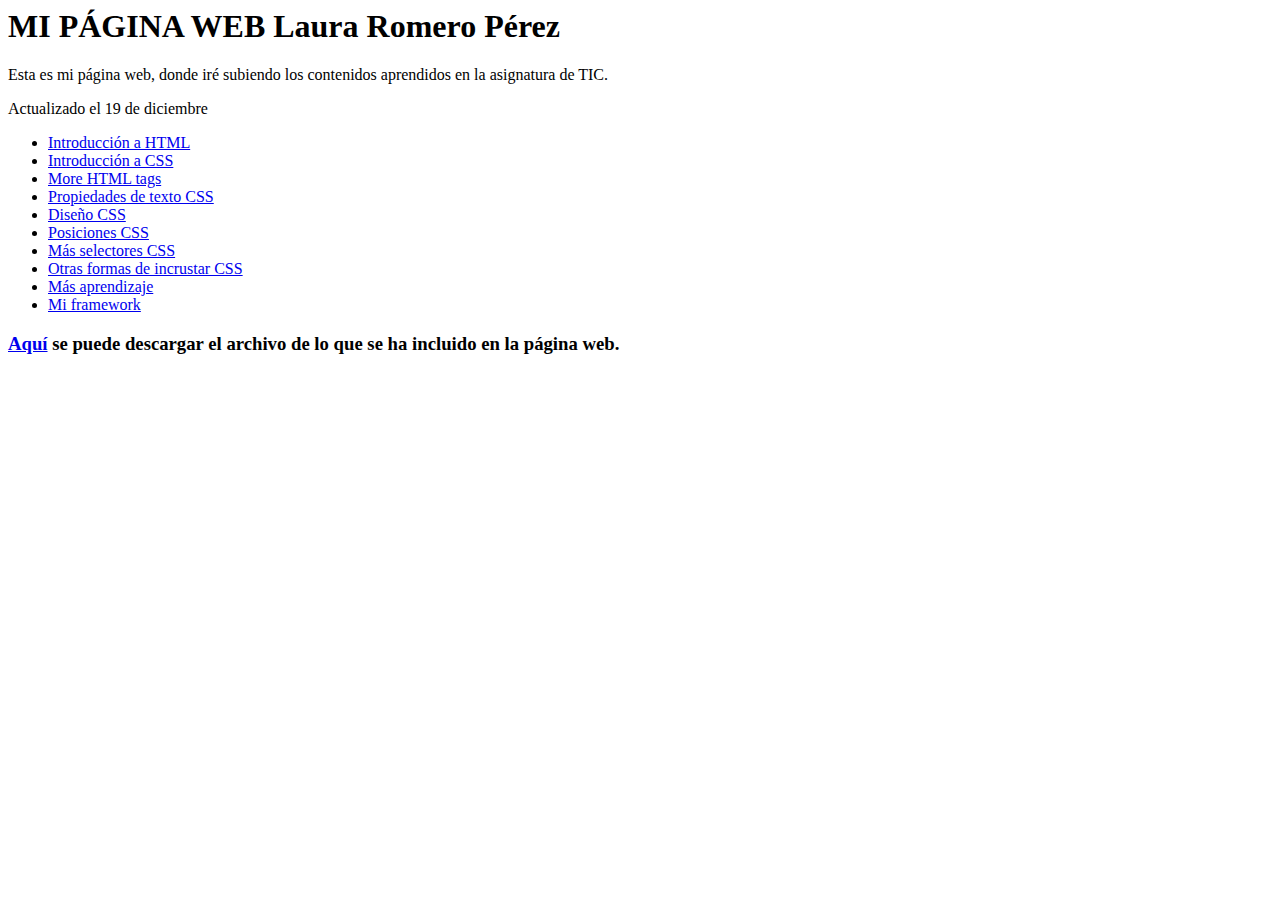
<file: index.html>
<!DOCTYPE HTML PUBLIC "-//W3C//DTD HTML 4.0 Transitional//EN">
<html>
<head>
	<meta http-equiv="content-type" content="text/html; charset=utf-8"/>
	<title>Index Laura Romero</title>
</head>
<body>
	<h1>MI PÁGINA WEB Laura Romero Pérez</h1>
	<p>Esta es mi página web, donde iré subiendo los contenidos aprendidos en la asignatura de TIC.</p>
	<p>Actualizado el 19 de diciembre</p>
	<ul>
		<li><a href="intro_html.html">Introducción a HTML</a></li>
		<li><a href="intro_css.html">Introducción a CSS</a></li>
		<li><a href="more_html_tags.html">More HTML tags</a></li>
		<li><a href="CSS_text_properties.html">Propiedades de texto CSS</a></li>
		<li><a href="css_layout.html">Diseño CSS</a></li>
		<li><a href=posiciones_css.html>Posiciones CSS</a></li>
		<li><a href="selctores_css.html">Más selectores CSS</a></li>
		<li><a href="other_ways_to_embed_css.html">Otras formas de incrustar CSS</a></li>
		<li><a href="further_learning.html">Más aprendizaje</a></li>
		<li><a href="framework_lauraromero.html">Mi framework</a></li>
	</ul>
	<h3><a href="pdf/incluir_sitio_web.pdf">Aquí</a> se puede descargar el archivo de lo que se ha incluido en la página web.</h3>
</body>
</html>
</file>
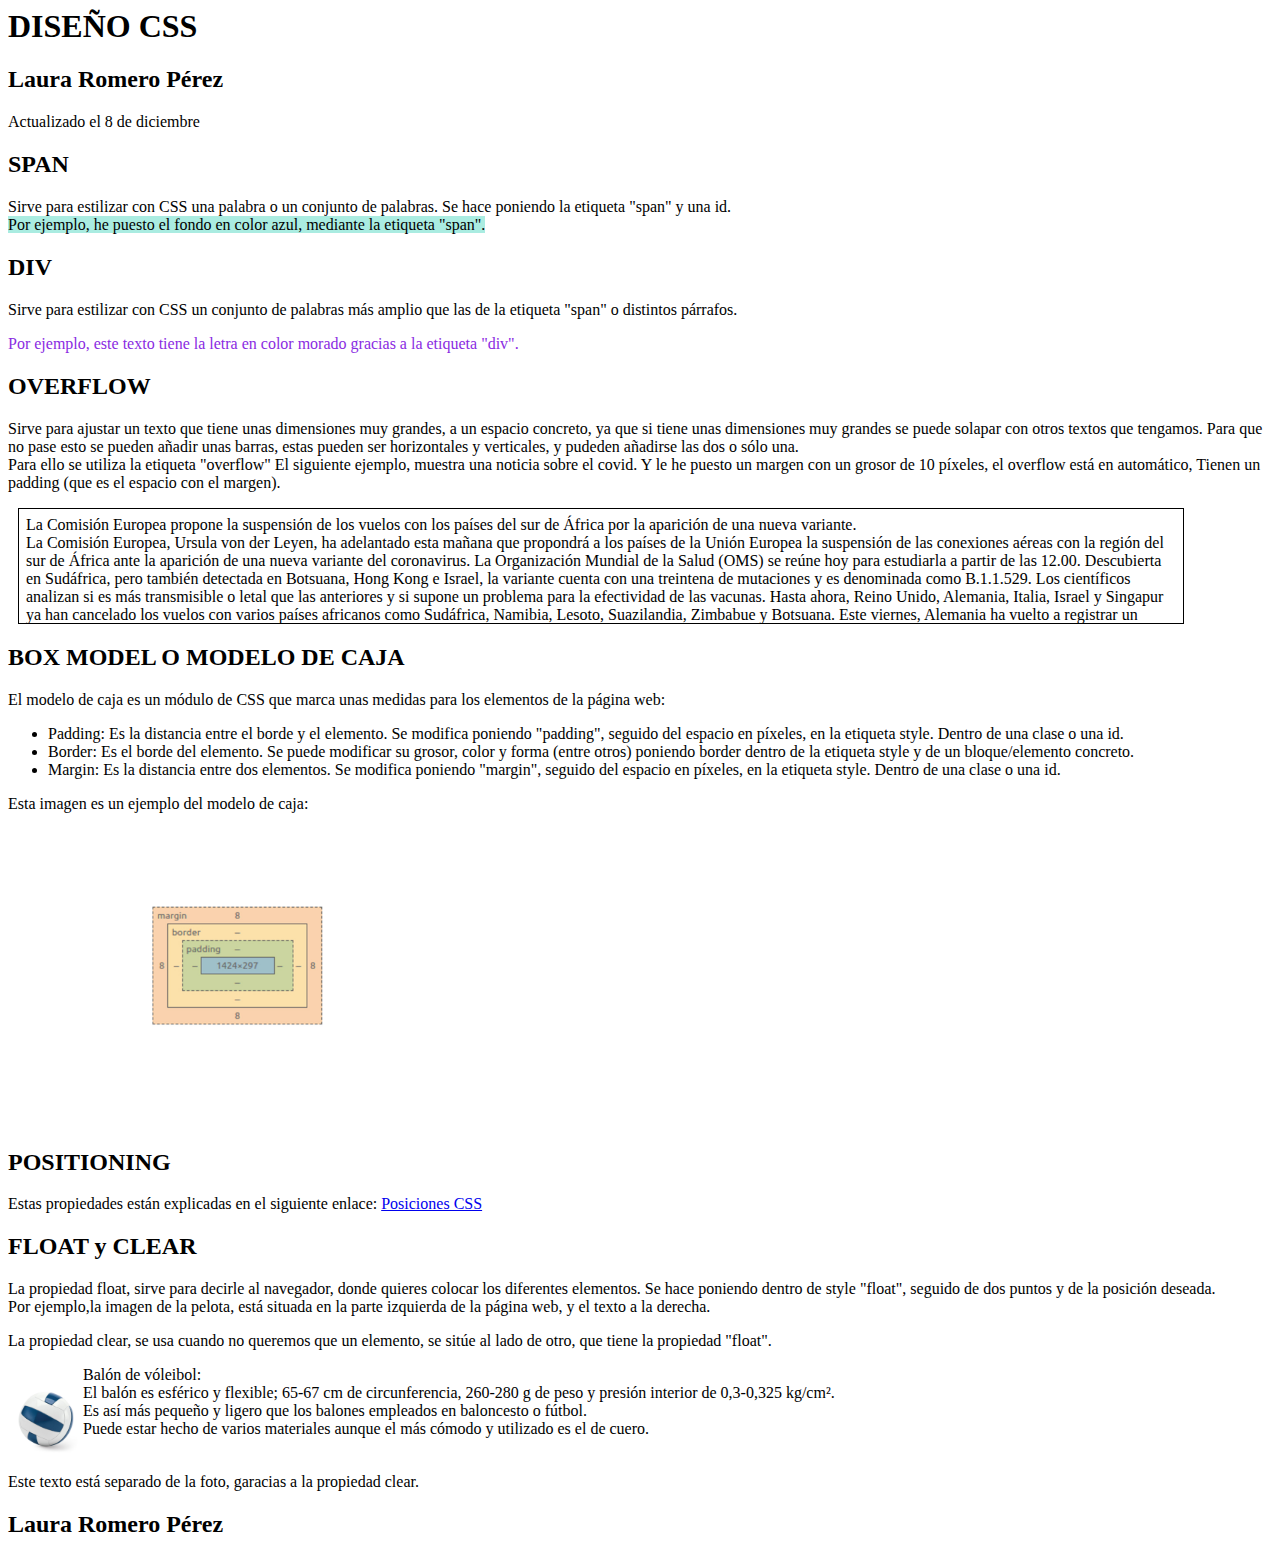
<file: css_layout.html>
<!DOCTYPE HTML PUBLIC "-//W3C//DTD HTML 4.0 Transitional//EN">
<html>
	<head>
		<meta http-equiv="content-type" content="text/html; charset=utf-8"/>
		<title>Diseño CSS Laura ROmero</title>

		<style>
		 #a {
            background-color: rgb(170, 236, 225); 
		 }
		 #b {
            color:blueviolet 
         }
		 #overflow {
            height: 100px;
            width: 1150;
            overflow: auto;
            border: ridge rgb(0, 0, 0) 1px;
            margin: 10px;
            padding: 7px
		 }
		 .pelota{
		    float:left	
		 }
		 .balon{
		    clear: both;
		 }
		</style>
	</head>
	<body>
		<h1>DISEÑO CSS</h1>
		<h2>Laura Romero Pérez</h2>
		<p>Actualizado el 8 de diciembre</p>

		<h2>SPAN</h2>
		<p>Sirve para estilizar con CSS una palabra o un conjunto de palabras. Se hace poniendo la etiqueta "span" y una id.<br>
		<span id="a">Por ejemplo, he puesto el fondo en color azul, mediante la etiqueta "span".</span></p>

		<h2>DIV</h2>
		<p>Sirve para estilizar con CSS un conjunto de palabras más amplio que las de la etiqueta "span" o distintos párrafos.<br>
		<div id="b">Por ejemplo, este texto tiene la letra en color morado gracias a la etiqueta "div".</div></p>

		<h2>OVERFLOW</h2>
		<p>Sirve para ajustar un texto que tiene unas dimensiones muy grandes, a un espacio concreto, ya que si tiene unas dimensiones muy grandes se puede solapar con otros textos que tengamos. Para que no pase esto se pueden añadir unas barras, estas pueden ser horizontales y verticales, y pudeden añadirse las dos o sólo una.<br>
		Para ello se utiliza la etiqueta "overflow"
		El siguiente ejemplo, muestra una noticia sobre el covid. Y le he puesto un margen con un grosor de 10 píxeles, el overflow está en automático, Tienen un padding (que es el espacio con el margen).
		</p>
		<p id="overflow">La Comisión Europea propone la suspensión de los vuelos con los países del sur de África por la aparición de una nueva variante.<br>La Comisión Europea, Ursula von der Leyen, ha adelantado esta mañana que propondrá a los países de la Unión Europea la suspensión de las conexiones aéreas con la región del sur de África ante la aparición de una nueva variante del coronavirus. La Organización Mundial de la Salud (OMS) se reúne hoy para estudiarla a partir de las 12.00. Descubierta en Sudáfrica, pero también detectada en Botsuana, Hong Kong e Israel, la variante cuenta con una treintena de mutaciones y es denominada como B.1.1.529. Los científicos analizan si es más transmisible o letal que las anteriores y si supone un problema para la efectividad de las vacunas. Hasta ahora, Reino Unido, Alemania, Italia, Israel y Singapur ya han cancelado los vuelos con varios países africanos como Sudáfrica, Namibia, Lesoto, Suazilandia, Zimbabue y Botsuana. Este viernes, Alemania ha vuelto a registrar un récord de contagios, 76.414 en el último día, y de la incidencia acumulada a siete días, con 438,2 positivos en la última semana por cada 100.000 habitantes, según los datos facilitados por el Instituto Robert Koch. Además, 357 personas han muerto por culpa de la covid-19 en las últimas 24 horas. En la República Checa, las autoridades también han registrado un nuevo máximo de positivos en un día, con 27.717 notificados. En España, el Ministerio de Sanidad notificó el jueves 9.258 nuevos contagios y sumó 27 fallecidos al recuento oficial. La incidencia acumulada sube 11 puntos hasta los 160 casos por 100.000 habitantes en los últimos 14 días.<br>Las Bolsas se desploman por el temor a la nueva variante de la covid.<br>
		El Ibex 35 ha iniciado la sesión de este viernes con una caída del 3,8%, lo que ha llevado al selectivo a situarse en los 8.497,62 enteros a las 9.01, ante los temores de los inversores por la nueva variante de la covid-19 detectada en Sudáfrica y en un contexto de nuevas restricciones en Europa para hacer frente a la pandemia.Siguiendo la estela de las Bolsas asiáticas, el inicio de la sesión en los mercados europeos ha sido en rojo, en un escenario en el que la persistencia de la pandemia y la nueva variante de la covid-19 están deteriorando el sentimiento de los inversores.De esta forma, tras cerrar ayer con una alza del 0,56%, el selectivo madrileño se situaba por debajo de la cota psicológica de los 8.500 enteros, mientras que el resto de Bolsas europeas cotizaban también con pérdidas superiores al 3% en el caso de Fráncfort, Londres y París. (Efe)
		</p>

		<h2>BOX MODEL O MODELO DE CAJA</h2>
	    <p>El modelo de caja es un módulo de CSS que marca unas medidas para los elementos de la página web:
            <ul>
                <li>Padding: Es la distancia entre el borde y el elemento. Se modifica poniendo "padding", seguido del espacio en píxeles, en la etiqueta style. Dentro de una clase o una id.</li>
                <li>Border: Es el borde del elemento. Se puede modificar su grosor, color y forma (entre otros) poniendo border dentro de la etiqueta style y de un bloque/elemento concreto.</li>
                <li>Margin: Es la distancia entre dos elementos. Se modifica poniendo "margin", seguido del espacio en píxeles, en la etiqueta style. Dentro de una clase o una id.</li>
            </ul>
         Esta imagen es un ejemplo del modelo de caja:
		</p>
		<img src="imagenes/modelodecaja.jpg" height="300">
		
		<h2>POSITIONING</h2>
		<p>Estas propiedades están explicadas en el siguiente enlace: <a href=posiciones_css.html>Posiciones CSS</a></p>
		
		<h2>FLOAT y CLEAR</h2>
		<p>La propiedad float, sirve para decirle al navegador, donde quieres colocar los diferentes elementos. Se hace poniendo dentro de style "float", seguido de dos puntos y de la posición deseada.<br> Por ejemplo,la imagen de la pelota, está situada en la parte izquierda de la página web, y el texto a la derecha.</p>
		<p>La propiedad clear, se usa cuando no queremos que un elemento, se sitúe al lado de otro, que tiene la propiedad "float".</p>

		<p class="pelota"><img src="imagenes/pelota.jpg" height="75"></p> <p>Balón de vóleibol:<br>El balón es esférico y flexible; 65-67 cm de circunferencia, 260-280 g de peso y presión interior de 0,3-0,325 kg/cm².<br>Es así más pequeño y ligero que los balones empleados en baloncesto o fútbol.<br> Puede estar hecho de varios materiales aunque el más cómodo y utilizado es el de cuero.</p>
		<p class="balon"> Este texto está separado de la foto, garacias a la propiedad clear.</p>
		
		<h2>Laura Romero Pérez</h2>
	</body>
</html>
</file>
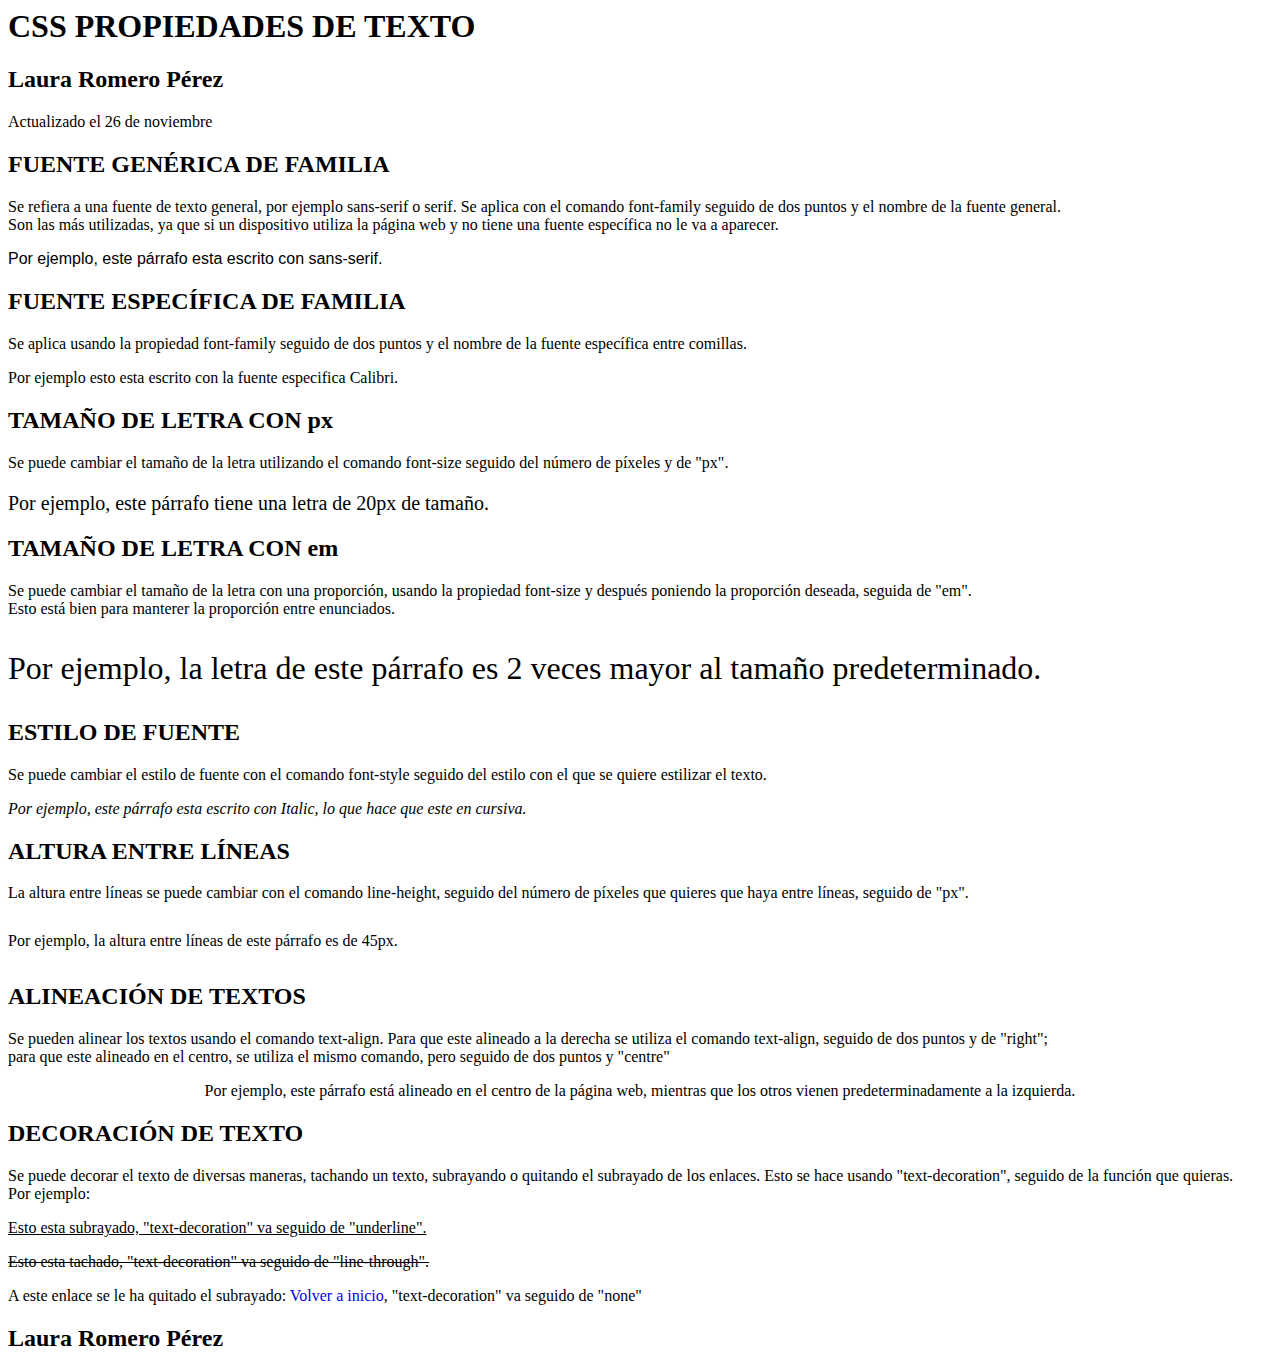
<file: CSS_text_properties.html>
<!DOCTYPE HTML PUBLIC "-//W3C//DTD HTML 4.0 Transitional//EN">
<html>
	<head>
		<meta http-equiv="content-type" content="text/html; charset=utf-8"/>
		<title>CSS Propiedades de texto Laura Romero</title>
			<style>
				#familiagenerica{
       	 	font-family: sans-serif;
      	 	}
	  	 		#fuenteespecifica{
   		 	font-family: "Calibri";
			}
				#tamañopx{
    			font-size: 20px;
			}
				#tamañoem{
    			font-size: 2em;
			}
				#estilodefuente{
    			font-style:italic;
			}	
				#altura{
    			line-height:45px;
			}
				#alinear{
    		text-align:center;
			}		
				#subrayar{
    			text-decoration:underline;
			}
				#tachar{
    			text-decoration:line-through;
			}
				#dessubrayar{
    			text-decoration:none;
			}
		</style>
	</head>
	<body>
		<h1>CSS PROPIEDADES DE TEXTO</h1>
		<h2>Laura Romero Pérez</h2>
		<p>Actualizado el 26 de noviembre</p>
		<h2>FUENTE GENÉRICA DE FAMILIA</h2>	
		<p>Se refiera a una fuente de texto general, por ejemplo sans-serif o serif. Se aplica con el comando font-family seguido de dos puntos y el nombre de la fuente general.<br> 
		Son las más utilizadas, ya que si un dispositivo utiliza la página web y no tiene una fuente específica no le va a aparecer.</p>
		<p id="familiagenerica">Por ejemplo, este párrafo esta escrito con sans-serif.</p>
	
		<h2>FUENTE ESPECÍFICA DE FAMILIA</h2>
		<p>Se aplica usando la propiedad font-family seguido de dos puntos y el nombre de la fuente específica entre comillas.</p>
		<p id="fuenteespecifica">Por ejemplo esto esta escrito con la fuente especifica Calibri.</p>

		<h2>TAMAÑO DE LETRA CON px</h2>
		<p>Se puede cambiar el tamaño de la letra utilizando el comando font-size seguido del número de píxeles y  de "px".</p> 
		<p id="tamañopx">Por ejemplo, este párrafo tiene una letra de 20px de tamaño.</p>

		<h2>TAMAÑO DE LETRA CON em</h2>
		<p>Se puede cambiar el tamaño de la letra con una proporción, usando la propiedad font-size y después poniendo la proporción deseada, seguida de "em".<br>
		Esto está bien para manterer la proporción entre enunciados.</p>
		<p id="tamañoem">Por ejemplo, la letra de este párrafo es 2 veces mayor al tamaño predeterminado.</p>
		
		<h2>ESTILO DE FUENTE</h2>
		<p>Se puede cambiar el estilo de fuente con el comando font-style seguido del estilo con el que se quiere estilizar el texto.</p>
		<p id="estilodefuente">Por ejemplo, este párrafo esta escrito con Italic, lo que hace que este en cursiva.</p>

		<h2>ALTURA ENTRE LÍNEAS</h2>
		<p>La altura entre líneas se puede cambiar con el comando line-height, seguido del número de píxeles que quieres que haya entre líneas, seguido de "px".</p>
		<p id="altura">Por ejemplo, la altura entre líneas de este párrafo es de 45px.</p>
		
		<h2>ALINEACIÓN DE TEXTOS</h2>
		<p>Se pueden alinear los textos usando el comando text-align. Para que este alineado a la derecha se utiliza el comando text-align, seguido de dos puntos y de "right";<br> 
		para que este alineado en el centro, se utiliza el mismo comando, pero seguido de dos puntos y "centre"</p>
		<p id="alinear">Por ejemplo, este párrafo está alineado en el centro de la página web, mientras que los otros vienen predeterminadamente a la izquierda.</p>
	
		<h2>DECORACIÓN DE TEXTO</h2>
		<p>Se puede decorar el texto de diversas maneras, tachando un texto, subrayando o quitando el subrayado de los enlaces. 
		Esto se hace usando "text-decoration", seguido de la función que quieras.<br> Por ejemplo:</p>
		<p id="subrayar">Esto esta subrayado, "text-decoration" va seguido de "underline".</p>
		<p id="tachar">Esto esta tachado, "text-decoration" va seguido de "line-through".</p>
		<p>A este enlace se le ha quitado el subrayado: <a id="dessubrayar" href="index.html">Volver a inicio</a>, "text-decoration" va seguido de "none"</p>

		<h2>Laura Romero Pérez</h2>
	</body>
</html>
</file>
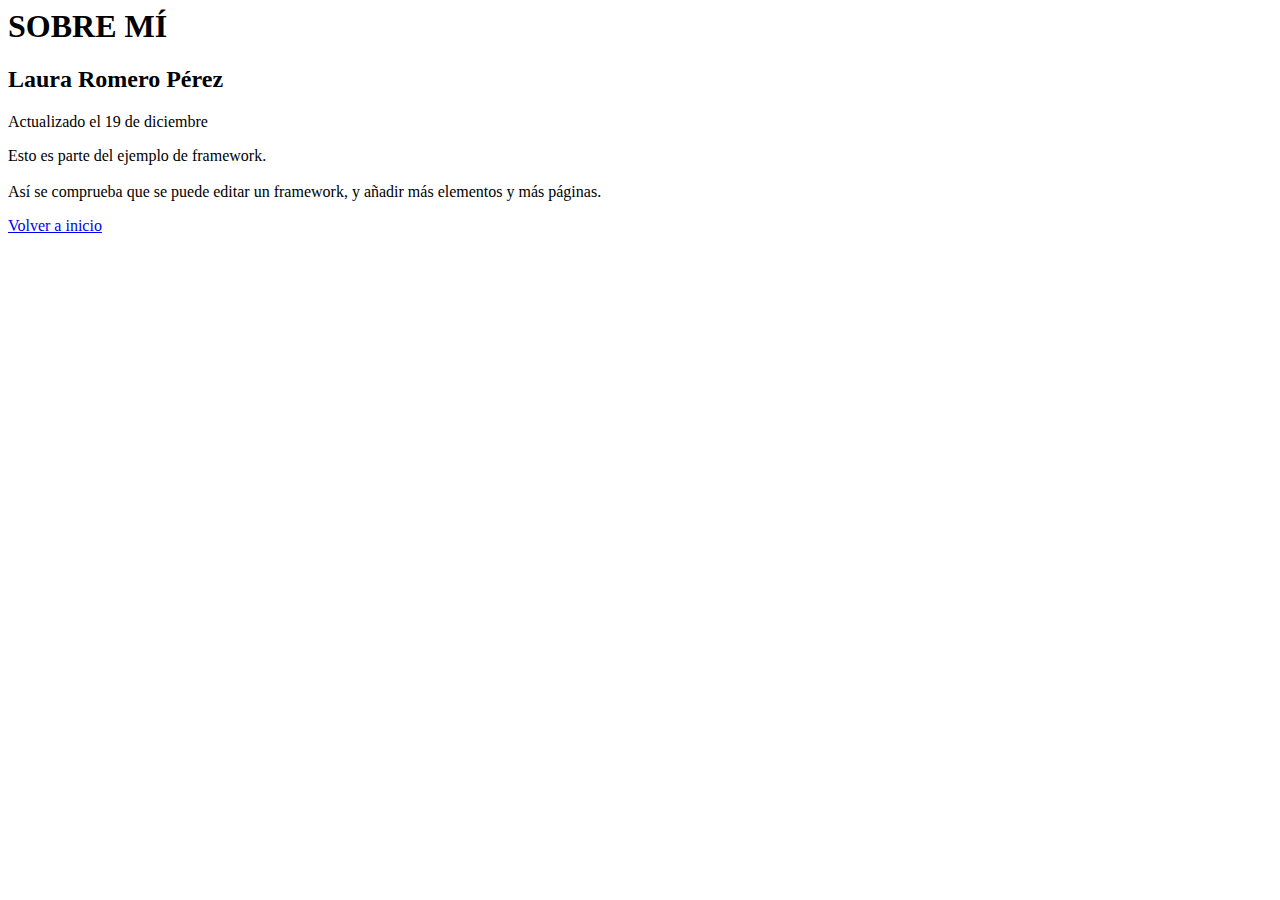
<file: ejemplo_blank_framework.html>
<!DOCTYPE HTML PUBLIC "-//W3C//DTD HTML 4.0 Transitional//EN">
<html>
<head>
	<meta http-equiv="content-type" content="text/html; charset=utf-8">
	<title>Sobre mí Laura Romero</title>
</head>
<body>
	<h1>SOBRE MÍ</h1>
	<h2>Laura Romero Pérez</h2>
	<p>Actualizado el 19 de diciembre</p>
	<p>Esto es parte del ejemplo de framework.<br> <br>Así se comprueba que se puede editar un framework, y añadir más elementos y más páginas.</p>
	<a href="index.html">Volver a inicio</a>
</body>
</html>
</file>
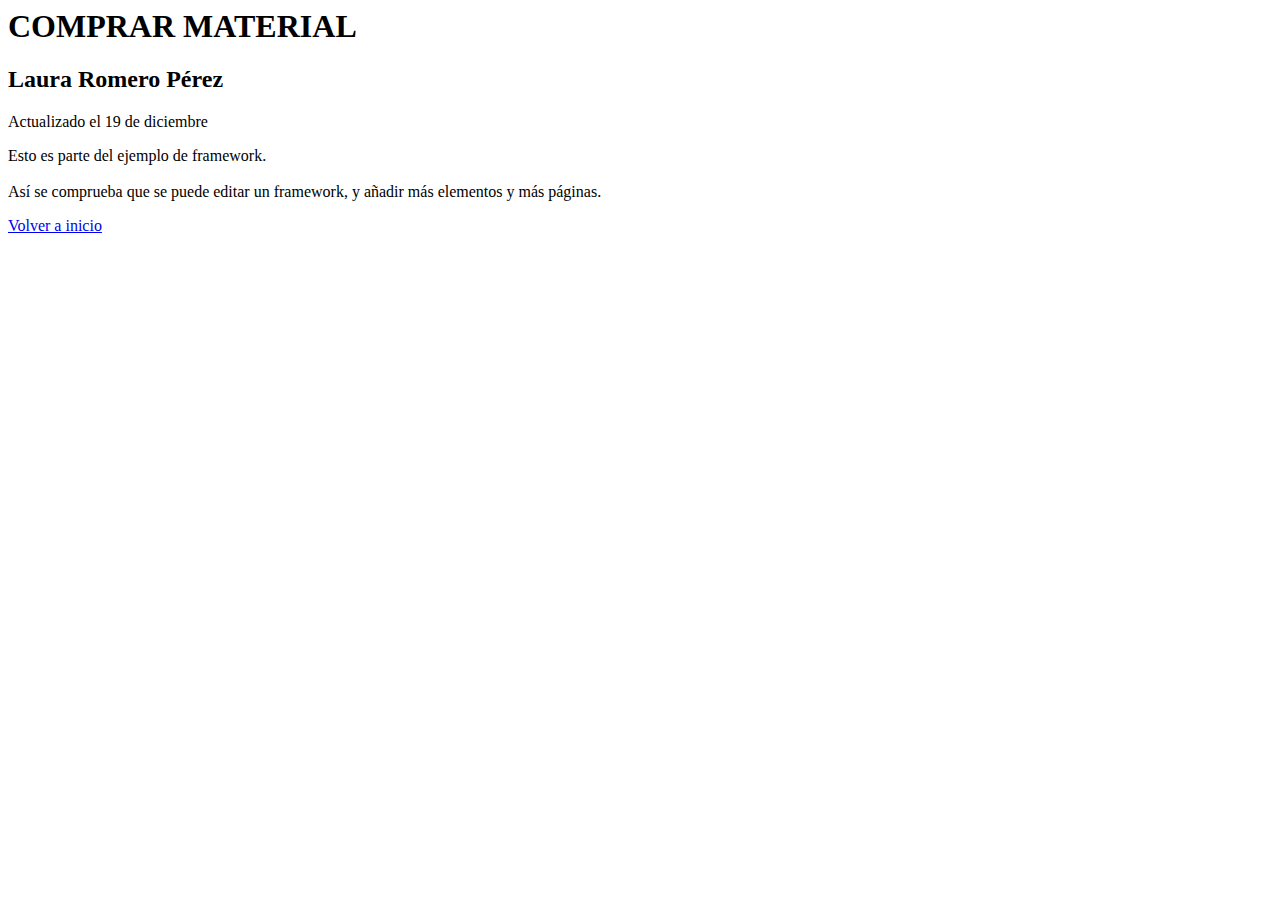
<file: ejemplo_comprarmaterial.html>
<!DOCTYPE HTML PUBLIC "-//W3C//DTD HTML 4.0 Transitional//EN">
<html>
<head>
	<meta http-equiv="content-type" content="text/html; charset=utf-8">
	<title>Comprar material Laura Romero</title>
</head>
<body>
	<h1>COMPRAR MATERIAL</h1>
	<h2>Laura Romero Pérez</h2>
	<p>Actualizado el 19 de diciembre</p>
	<p>Esto es parte del ejemplo de framework.<br> <br>Así se comprueba que se puede editar un framework, y añadir más elementos y más páginas.</p>
	<a href="index.html">Volver a inicio</a>
</body>
</html>
</file>
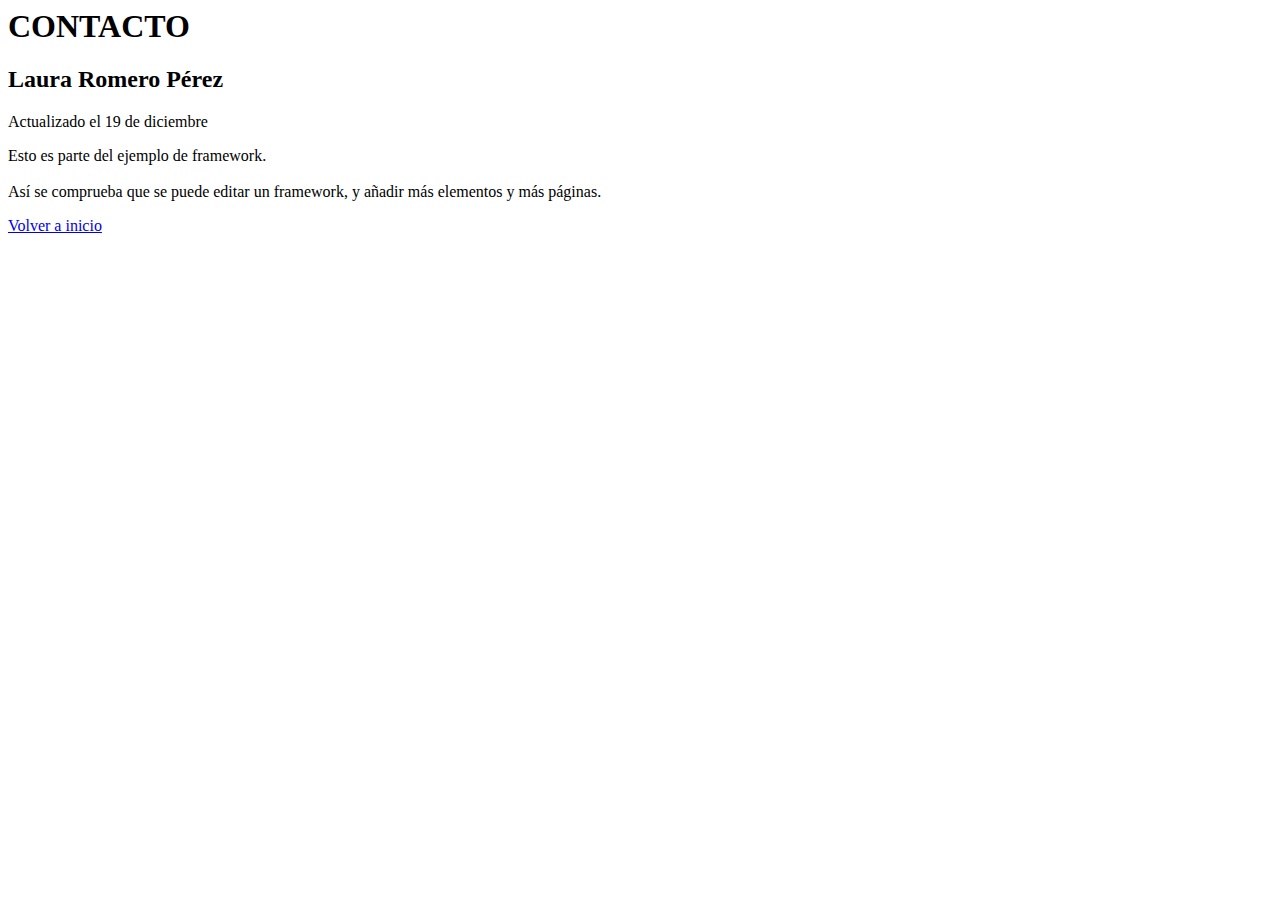
<file: ejemplo_contacto.html>
<!DOCTYPE HTML PUBLIC "-//W3C//DTD HTML 4.0 Transitional//EN">
<html>
<head>
	<meta http-equiv="content-type" content="text/html; charset=utf-8">
	<title>Contacto Laura Romero</title>
</head>
<body>
	<h1>CONTACTO</h1>
	<h2>Laura Romero Pérez</h2>
	<p>Actualizado el 19 de diciembre</p>
	<p>Esto es parte del ejemplo de framework.<br> <br>Así se comprueba que se puede editar un framework, y añadir más elementos y más páginas.</p>
	<a href="index.html">Volver a inicio</a>
</body>
</html>
</file>
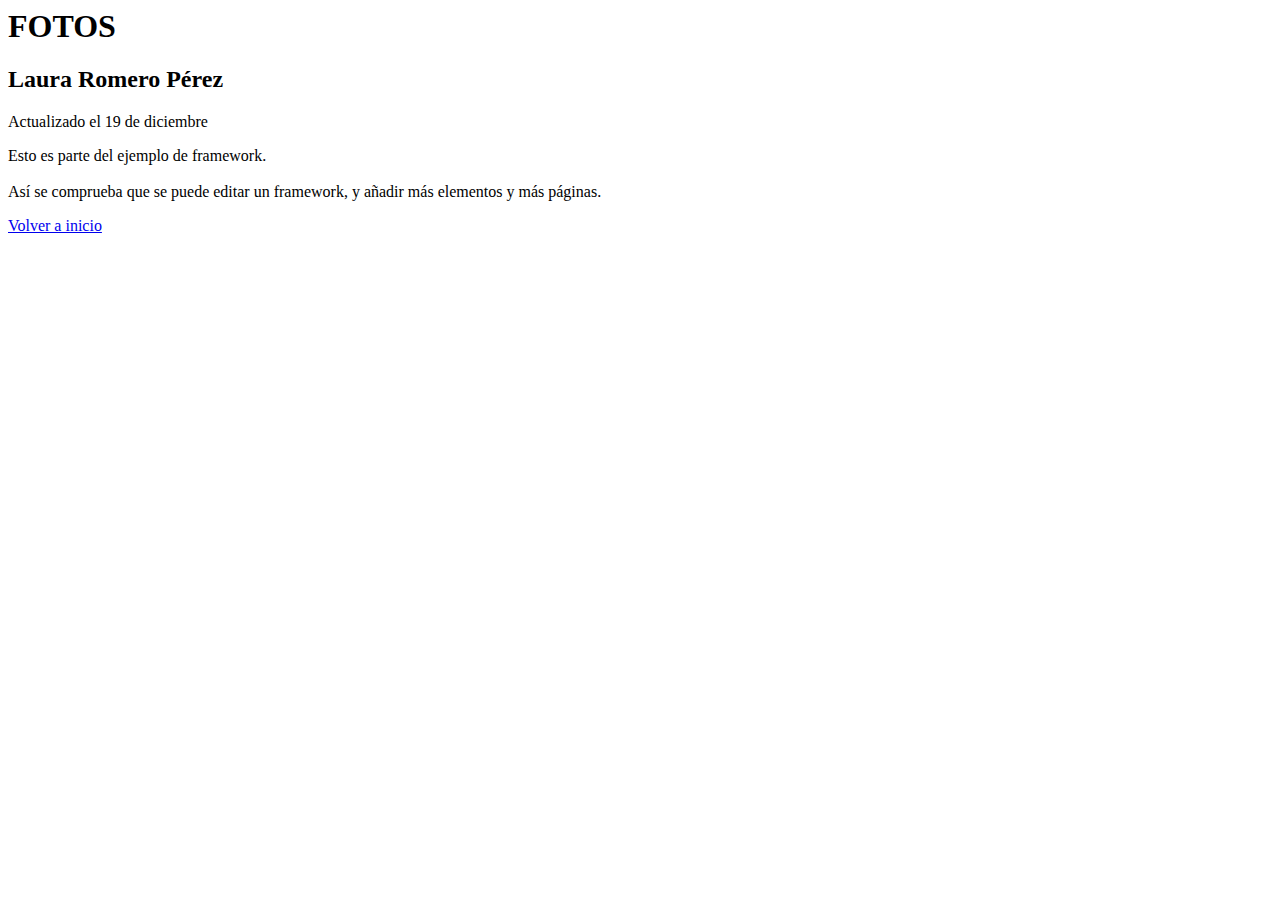
<file: ejemplo_fotos.html>
<!DOCTYPE HTML PUBLIC "-//W3C//DTD HTML 4.0 Transitional//EN">
<html>
<head>
	<meta http-equiv="content-type" content="text/html; charset=utf-8">
	<title>Fotos Laura Romero</title>
</head>
<body>
	<h1>FOTOS</h1>
	<h2>Laura Romero Pérez</h2>
	<p>Actualizado el 19 de diciembre</p>
	<p>Esto es parte del ejemplo de framework.<br> <br>Así se comprueba que se puede editar un framework, y añadir más elementos y más páginas.</p>
	<a href="index.html">Volver a inicio</a>
</body>
</html>
</file>
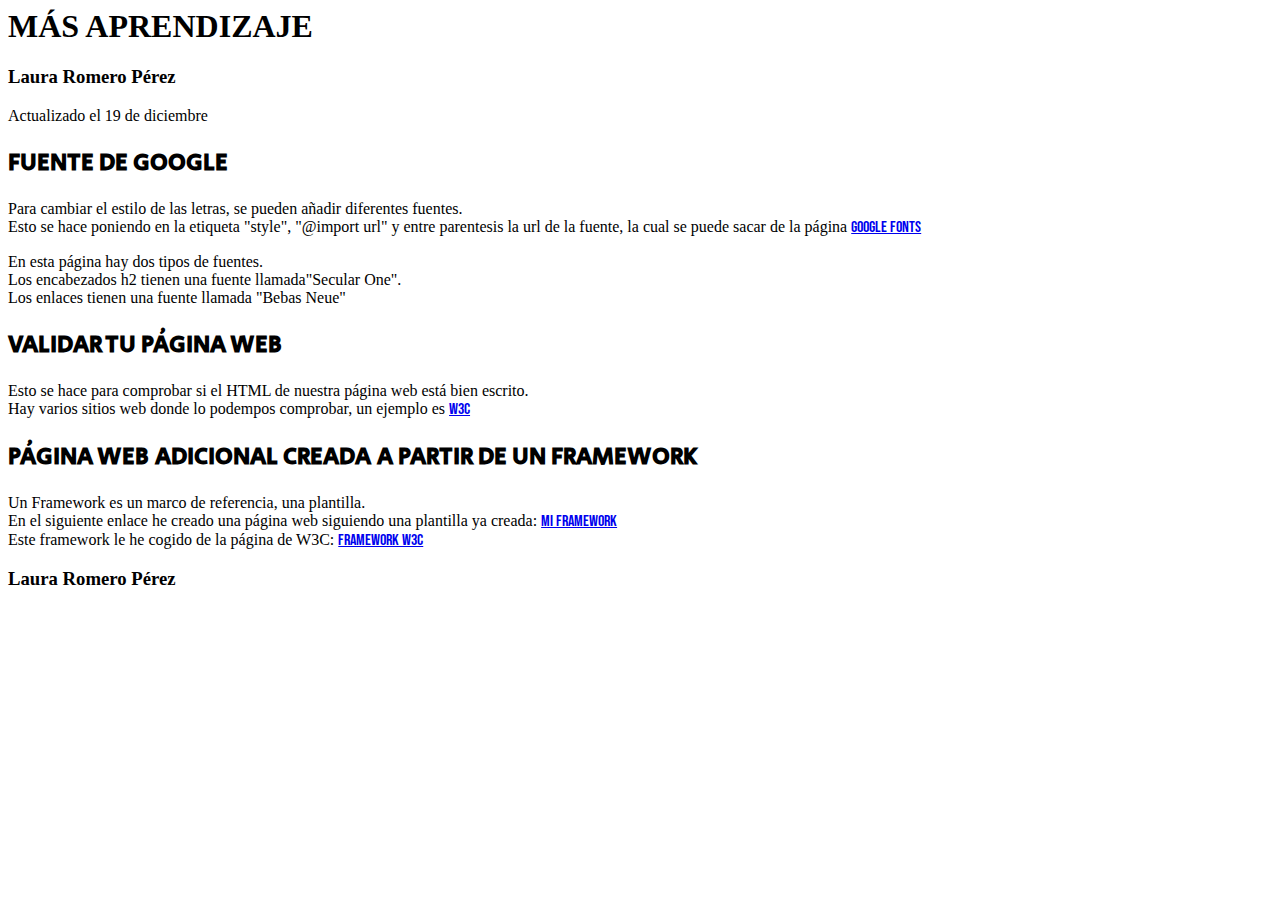
<file: further_learning.html>
<!DOCTYPE HTML PUBLIC "-//W3C//DTD HTML 4.0 Transitional//EN">
<html>
	<head>
		<meta http-equiv="content-type" content="text/html; charset=utf-8">
		<title>Más aprendizaje Laura Romero</title>
		<meta name="created" content="2021-10-16T12:27:44.810000000">
		<style>
			@import url('https://fonts.googleapis.com/css2?family=Bebas+Neue&display=swap');
			@import url('https://fonts.googleapis.com/css2?family=Secular+One&display=swap');
		 h2{
			font-family: 'Secular One';
		 }
		 a{
			font-family: 'Bebas Neue';
		 }
		</style>
	</head>
    <body>
		<h1>MÁS APRENDIZAJE</h1>
		<h3>Laura Romero Pérez</h3>
		<p>Actualizado el 19 de diciembre</p>
		
		<h2>FUENTE DE GOOGLE</h2>
		<p>Para cambiar el estilo de las letras, se pueden añadir diferentes fuentes.<br> Esto se hace poniendo en la etiqueta "style", "@import url" y entre parentesis la url de la fuente, la cual se puede sacar de la página <a href="https://fonts.google.com/">Google Fonts</a></p>
		<p>En esta página hay dos tipos de fuentes.<br> Los encabezados h2 tienen una fuente llamada"Secular One".<br>Los enlaces tienen una fuente llamada "Bebas Neue"</p>
		
		<h2>VALIDAR TU PÁGINA WEB</h2>
		<p>Esto se hace para comprobar si el HTML de nuestra página web está bien escrito.<br> Hay varios sitios web donde lo podempos comprobar, un ejemplo es <a href="https://validator.w3.org/#validate_by_uri">W3C</a></p>

		<h2>PÁGINA WEB ADICIONAL CREADA A PARTIR DE UN FRAMEWORK</h2>
       <p>Un Framework es un  marco de referencia, una plantilla.<br>En el siguiente enlace he creado una página web siguiendo una plantilla ya creada: <a href="framework_lauraromero.html">Mi framework</a><br>Este framework le he cogido de la página de W3C: <a href="https://www.w3schools.com/w3css/tryit.asp?filename=tryw3css_templates_photo&stacked=h.html"> Framework W3C</a></p>
		
		<h3>Laura Romero Pérez</h3>
	</body>
</html>
</file>
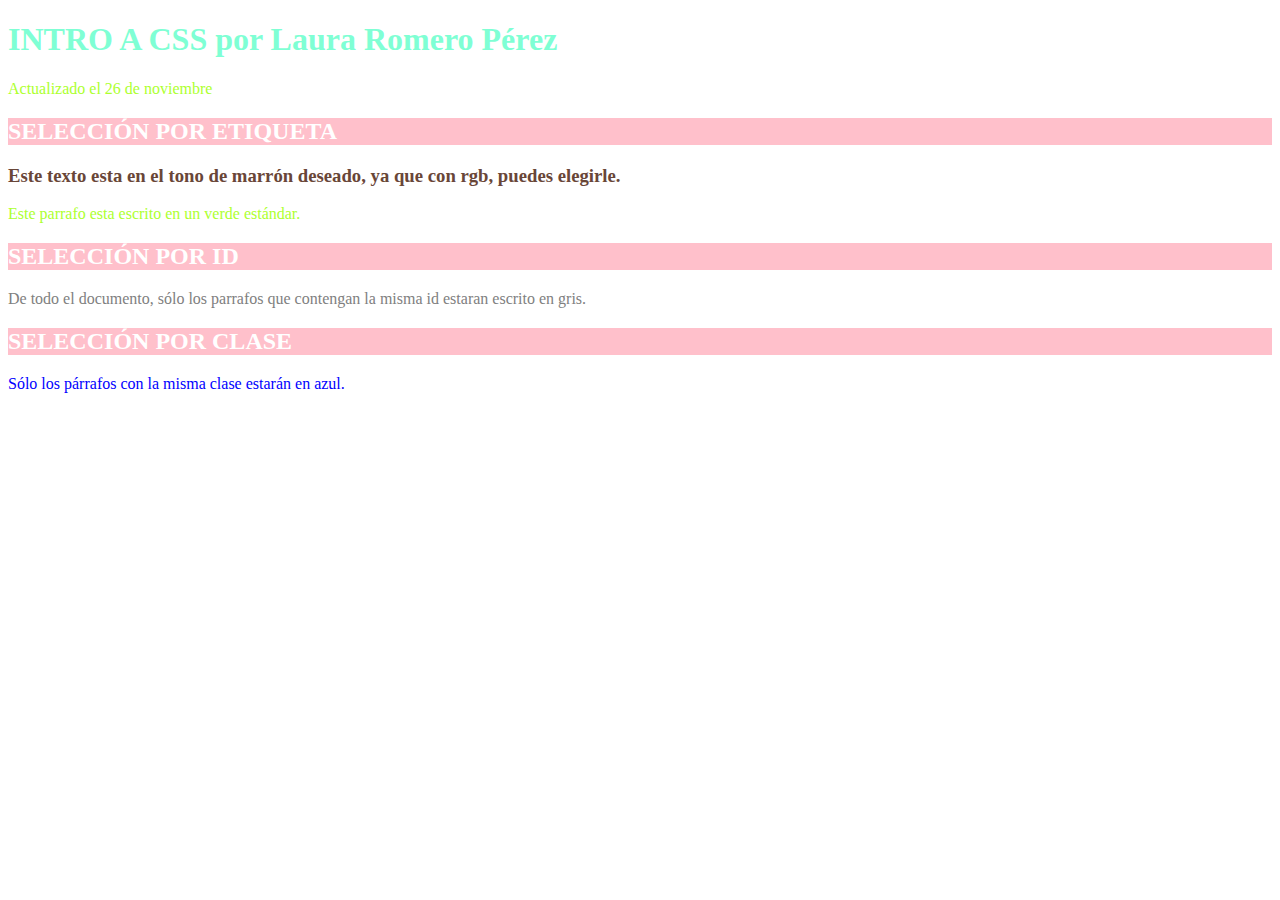
<file: intro_css.html>
<!DOCTYPE html>
<html>
  <head>
    <meta charset="UTF-8">
    <title>Intro CSS Laura</title>
    <style>
        h1{
     color:aquamarine
      }
      h3{
        color:rgb(105, 70, 56)
      }
      h2{
        color:white
      }
      h2{
        background-color:pink
      }
     p{
     color:greenyellow
      }
    #gris{
      color:grey
      }
    .azul{
      color:blue
      }
    </style>
  </head>
  <body>
    <h1><strong>INTRO A CSS por Laura Romero Pérez</strong></h1>
    <p>Actualizado el 26 de noviembre</p>
  
    <h2>SELECCIÓN POR ETIQUETA</h2>
    <h3>Este texto esta en el tono de marrón deseado, ya que con rgb, puedes elegirle.</h3>
    <p>Este parrafo esta escrito en un verde estándar.</p>

    <h2>SELECCIÓN POR ID</h2>
    <p id="gris"> De todo el documento, sólo los parrafos que contengan la misma id estaran escrito en gris.</p>

    <h2>SELECCIÓN POR CLASE</h2>
    <p class="azul">Sólo los párrafos con la misma clase estarán en azul.</p>
  </body>
</html>
</file>
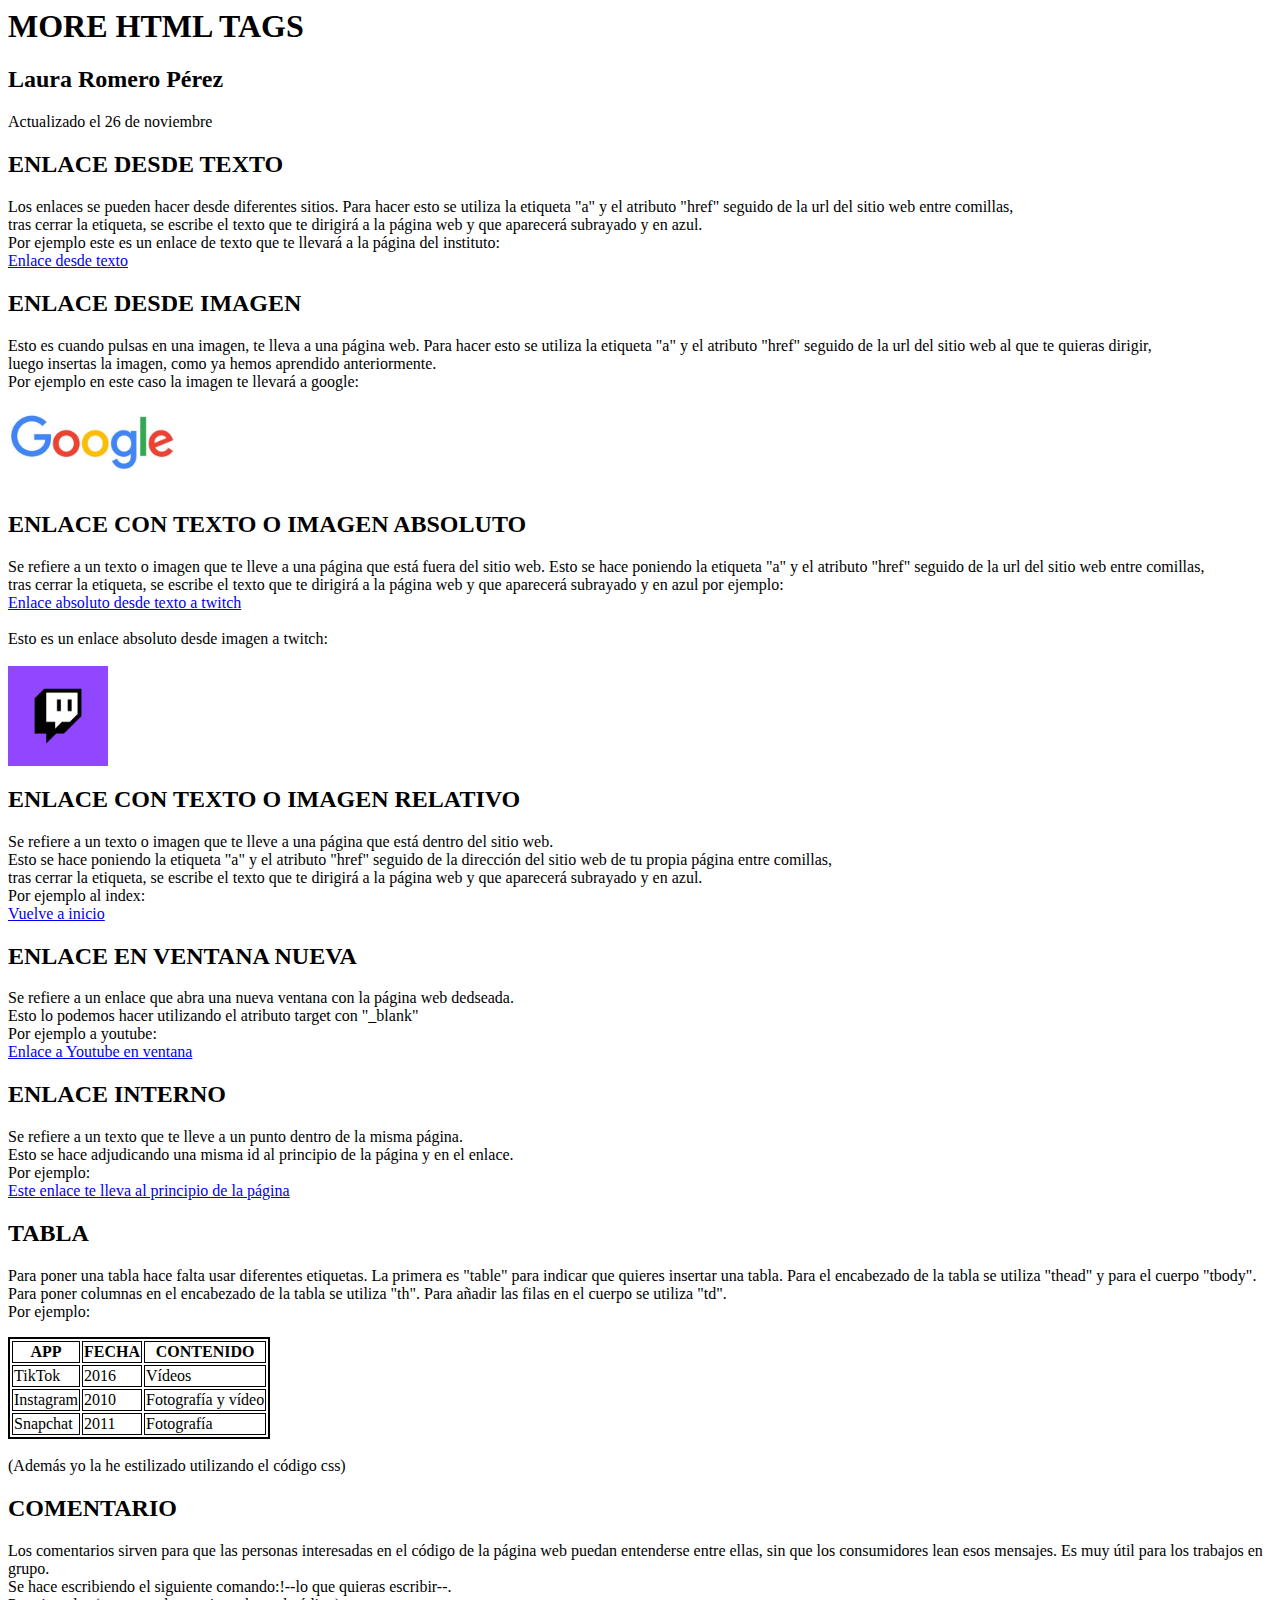
<file: more_html_tags.html>
<!DOCTYPE HTML PUBLIC "-//W3C//DTD HTML 4.0 Transitional//EN">
<html>
	<head>
		<meta http-equiv="content-type" content="text/html; charset=utf-8"/>
		<title>More HTML tags Laura Romero</title>
		<style>
			th {
           border: black 1px solid;
            }
            td {
           border: black 1px solid
            }
            table { 
           border: black 2px solid;
            }
		</style>
	</head>
	<body>
		<h1 id="inicio">MORE HTML TAGS </h1>
		<h2><strong>Laura Romero Pérez</strong></h2>
		<p>Actualizado el 26 de noviembre</p>

		<h2>ENLACE DESDE TEXTO</h2>
		<p>
			Los enlaces se pueden hacer desde diferentes sitios. 
			Para hacer esto se utiliza la etiqueta "a" y el atributo "href" seguido de la url del sitio web entre comillas, <br>tras cerrar la etiqueta, se escribe el texto que te dirigirá a la página web y que aparecerá subrayado y en azul.<br>
			Por ejemplo este es un enlace de texto que te llevará a la página del instituto:<br>
			<a href="https://iesgaherrera.com/">Enlace desde texto</a>
		</p>

		<h2>ENLACE DESDE IMAGEN</h2>
		<p>
			Esto es cuando pulsas en una imagen, te lleva a una página web. Para hacer esto se utiliza la etiqueta "a" y el atributo "href" seguido de la url del sitio web al que te quieras dirigir,<br>luego insertas la imagen, como ya hemos aprendido anteriormente.<br>
			Por ejemplo en este caso la imagen te llevará a google:<br>
			<a href="https://www.google.com/"><img src="imagenes/imagengoogle.jpg" height="100"></a>
		</p>

		<h2>ENLACE CON TEXTO O IMAGEN ABSOLUTO</h2>
		<p>
			Se refiere a un texto o imagen que te lleve a una página que está fuera del sitio web. Esto se hace poniendo la etiqueta "a" y el atributo "href" seguido de la url del sitio web entre comillas, <br>tras cerrar la etiqueta, se escribe el texto que te dirigirá a la página web y que aparecerá subrayado y en azul por ejemplo: <br>
			<a href="https://www.twitch.tv/">Enlace absoluto desde texto a twitch</a><br><br>
			Esto es un enlace absoluto desde imagen a twitch:<br><br>
			<a href="https://www.twitch.tv/"><img src="imagenes/fototwitch.png" height="100"></a>
		</p>

		<h2>ENLACE CON TEXTO O IMAGEN  RELATIVO</h2>
		<p>
			Se refiere a un texto o imagen que te lleve a una página que está dentro del sitio web.<br>
			Esto se hace poniendo la etiqueta "a" y el atributo "href" seguido de la dirección del sitio web de tu propia página entre comillas, <br>tras cerrar la etiqueta, se escribe el texto que te dirigirá a la página web y que aparecerá subrayado y en azul.<br>
			Por ejemplo al index: <br>
			<a href="index.html">Vuelve a inicio</a>
		</p>

		<h2>ENLACE EN VENTANA NUEVA </h2>
		<p>
			Se refiere a un enlace que abra una nueva ventana con la página web dedseada. <br>Esto lo podemos hacer utilizando el atributo target con "_blank"<br>
			Por ejemplo a youtube:<br>
			<a href="https://www.youtube.com/" target="_blank">Enlace a Youtube en ventana</a>
		</p>

		<h2>ENLACE INTERNO</h2>
		<p>
			Se refiere a un texto que te lleve a un punto dentro de la misma página.<br> Esto se hace adjudicando una misma id al principio de la página y en el enlace.<br>Por ejemplo:<br>
			<a href="#inicio">Este enlace te lleva al principio de la página</a>
		</p>
		
		<h2>TABLA</h2>
		<p>
			Para poner una tabla hace falta usar diferentes etiquetas. La primera es "table" para indicar que quieres insertar una tabla. Para el encabezado de la tabla se utiliza "thead"  y para el cuerpo "tbody".
			<br>Para poner columnas en el encabezado de la tabla se utiliza "th". Para añadir las filas en el cuerpo se utiliza "td".<br>
			Por ejemplo: 
		</p>
		<table>
			<thead>
				<th>APP</th>
				<th>FECHA</th>
				<th>CONTENIDO</th>
			</thead>
			<tbody>
				<tr>
					<td>TikTok</td>
					<td>2016</td>
					<td>Vídeos</td>
				</tr>
				<tr>
					<td>Instagram</td>
					<td>2010</td>
					<td>Fotografía y vídeo</td>
				</tr>
				<tr>
					<td>Snapchat</td>
					<td>2011</td>
					<td>Fotografía</td>
				</tr>
			</tbody>
		</table>
		<br>
		(Además yo la he estilizado utilizando el código css)
		</p>
		<h2>COMENTARIO</h2>
		<p>
			Los comentarios sirven para que las personas interesadas en el código de la página web puedan entenderse entre ellas, sin que los consumidores lean esos mensajes.
			Es muy útil para los trabajos en grupo.<br>Se hace escribiendo el siguiente comando:!--lo que quieras escribir--.<br>
			Por ejemplo: (no se puede ver si no abres el código).
			<!--Esta página web sirve para aprender a hacer páginas webs-->
			<!--Hecho por LAURA ROMERO PÉREZ-->
		</p>
	</body>
</html>
</file>
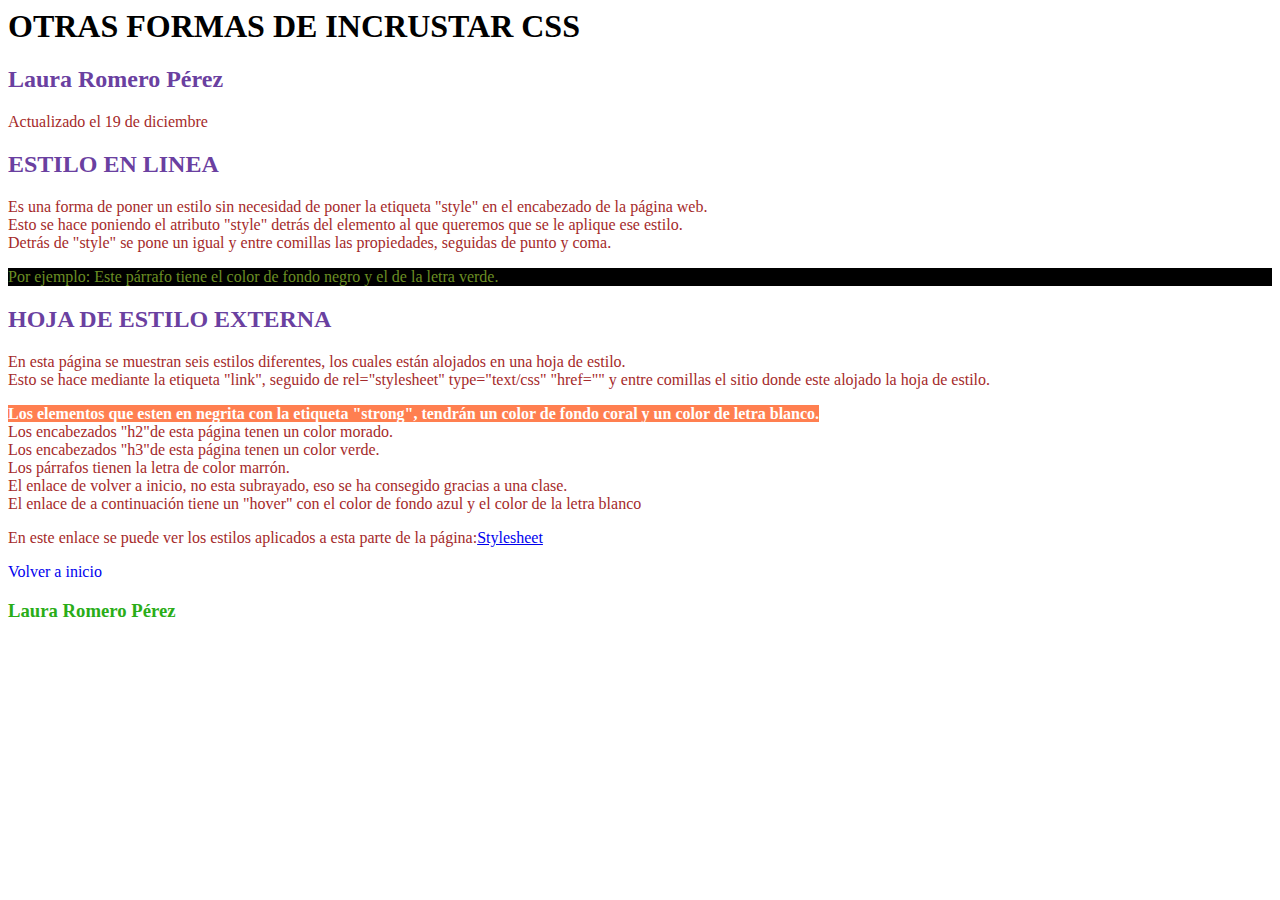
<file: other_ways_to_embed_css.html>
<!DOCTYPE HTML PUBLIC "-//W3C//DTD HTML 4.0 Transitional//EN">
<html>
	<head>
		<meta http-equiv="content-type" content="text/html; charset=utf-8"/>
		<title>Otras formas de incrustar CSS Laura Romero</title>
		<link rel="stylesheet" type="text/css" href="estilolauraromero.css">
	</head>
	<h1>OTRAS FORMAS DE INCRUSTAR CSS</h1>
	<h2>Laura Romero Pérez</h2>
	<p>Actualizado el 19 de diciembre</p>
	<body>
	
		<h2>ESTILO EN LINEA</h2>
		<p>Es una forma de poner un estilo sin necesidad de poner la etiqueta "style" en el encabezado de la página web.<br>Esto se hace poniendo el atributo "style" detrás del elemento al que queremos que se le aplique ese estilo.<br>Detrás de "style" se pone un igual y entre comillas las propiedades, seguidas de punto y coma.</p>
		<p style="background-color:black ;color: olivedrab">Por ejemplo: Este párrafo tiene el color de fondo negro y el de la letra verde.</p>

		<h2>HOJA DE ESTILO EXTERNA</h2>
		<p> En esta página se muestran seis estilos diferentes, los cuales están alojados en una hoja de estilo.<br>Esto se hace mediante la etiqueta "link", seguido de rel="stylesheet" type="text/css" "href="" y entre comillas el sitio donde este alojado la hoja de estilo.</p>
		
 		<p><strong>Los elementos que esten en negrita con la etiqueta "strong", tendrán un color de fondo coral y un color de letra blanco.</strong><br>Los encabezados "h2"de esta página tenen un color morado.<br>
		Los encabezados "h3"de esta página tenen un color verde.<br>
		Los párrafos tienen la letra de color marrón.<br>
		El enlace de volver a inicio, no esta subrayado, eso se ha consegido gracias a una clase.<br>
		El enlace de a continuación tiene un "hover" con el color de fondo azul y el color de la letra blanco</p>

		<p>En este enlace se puede ver los estilos aplicados a esta parte de la página:<a href="estilolauraromero.css">Stylesheet</a></p>

		<a id= dessubrayar href="index.html">Volver a inicio</a>
		<h3>Laura Romero Pérez</h3>
	</body>
</html>
</file>
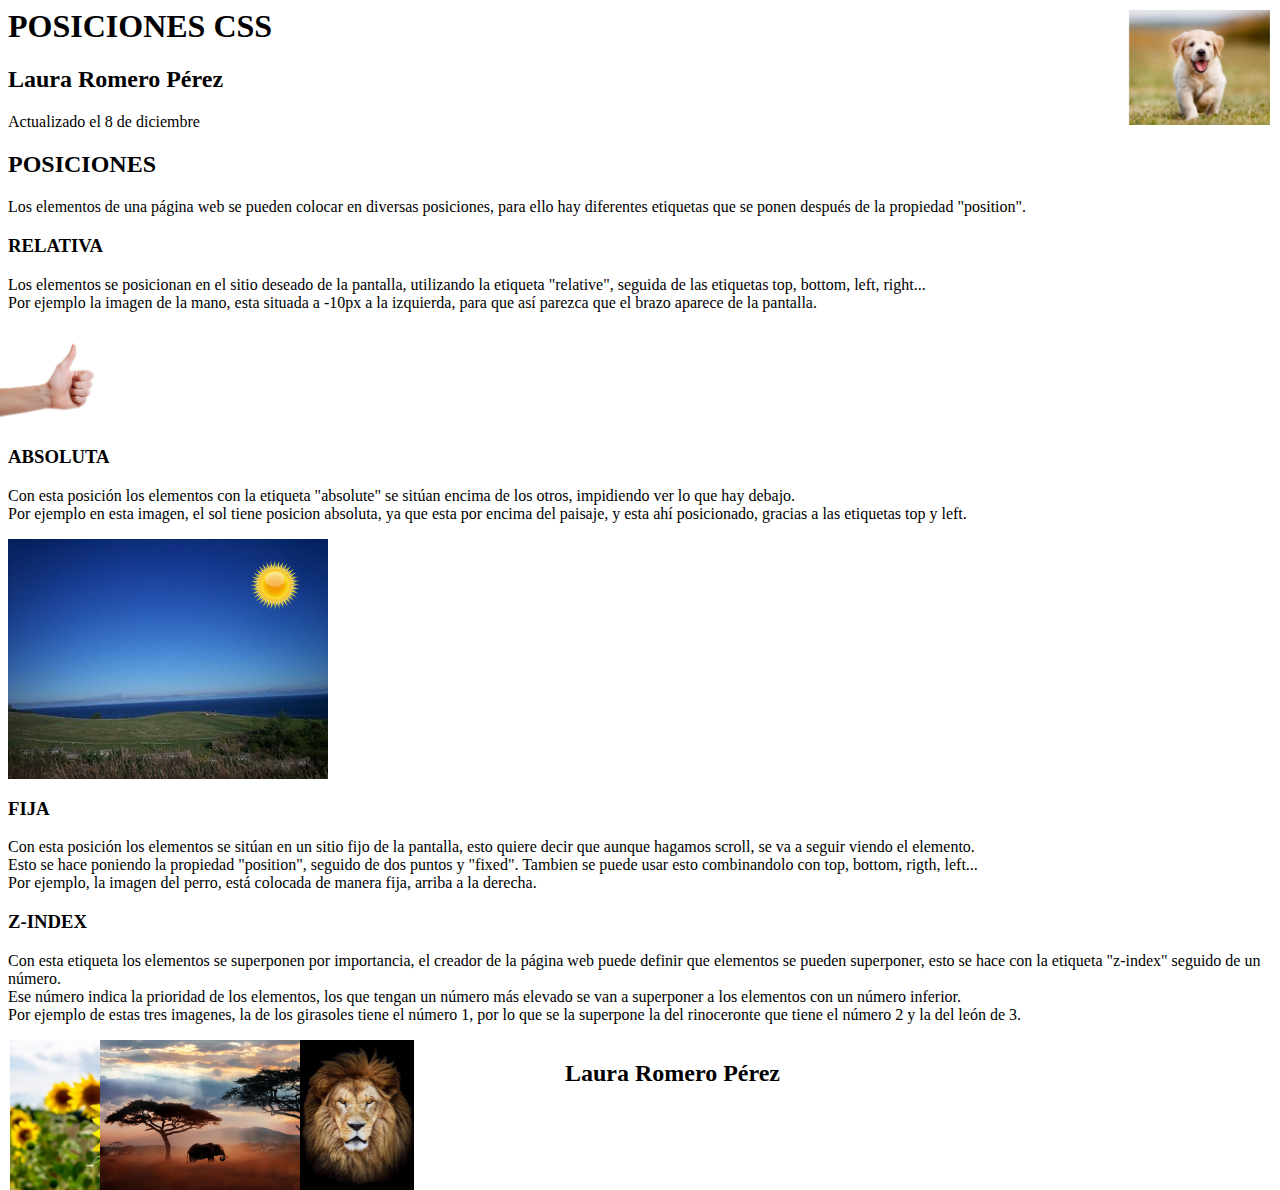
<file: posiciones_css.html>
<!DOCTYPE HTML PUBLIC "-//W3C//DTD HTML 4.0 Transitional//EN">
<html>
	<head>
		<meta http-equiv="content-type" content="text/html; charset=utf-8"/>
		<title>Posiciones CSS Laura Romero</title>
		<style>
         #mano{
			position: relative;
            left:-10px;
		 }
		 #sol{
			position: absolute;
			left: 250px;
			top: 560px;
		 }
		 #fija{
			position: fixed;
			top: 10px;
            right:10px;
		 }
		 #imagen1{
			position: absolute;
			z-index: 1;
			left: 10px;
		 }
		 #imagen2{
			position: absolute;
            z-index: 2;
			left: 100px;
		 }
		 #imagen3{
			position: absolute;
            z-index: 3;
			left: 300px;
		 }
		 #nombre {
			position: absolute;
			z-index: 4;
			right: 500px;
		 }
		</style>

	</head>
	<body>
		<h1>POSICIONES CSS</h1>
		<h2>Laura Romero Pérez</h2>
		<p>Actualizado el 8 de diciembre</p>

		<h2>POSICIONES</h2>
		<p>Los elementos de una página web se pueden colocar en diversas posiciones, para ello hay diferentes etiquetas que se ponen después de la propiedad "position".</p> 

		<h3>RELATIVA</h3>
		<p>Los elementos se posicionan en el sitio deseado de la pantalla, utilizando la etiqueta "relative", seguida de las etiquetas top, bottom, left, right...<br>Por ejemplo la imagen de la mano, esta situada a -10px a la izquierda, para que así parezca que el brazo aparece de la pantalla.</p>
		<img id="mano" src="imagenes/mano.jpg" height="100">

		<h3>ABSOLUTA</h3>
		<p>Con esta posición los elementos con la etiqueta "absolute" se sitúan encima de los otros, impidiendo ver lo que hay debajo.<br>Por ejemplo en esta imagen, el sol tiene posicion absoluta, ya que esta por encima del paisaje, y esta ahí posicionado, gracias a las etiquetas top y left.</p>

		<img id="sol" src="imagenes/sol.png" height="50">
		<img id="paisaje" src="imagenes/paisaje.jpg" >

		<h3>FIJA</h3>
		<p>Con esta posición los elementos se sitúan en un sitio fijo de la pantalla, esto quiere decir que aunque hagamos scroll, se va a seguir viendo el elemento.<br>Esto se hace poniendo la propiedad "position", seguido de dos puntos y "fixed". Tambien se puede usar esto combinandolo con top, bottom, rigth, left... <br>
		Por ejemplo, la imagen del perro, está colocada de manera fija, arriba a la derecha.</p>
		<img id="fija" src="imagenes/cachorro.jpg" height="115">

		<h3>Z-INDEX</h3>
		<p>Con esta etiqueta los elementos se superponen por importancia, el creador de la página web puede definir que elementos se pueden superponer, esto se hace con la etiqueta "z-index" seguido de un número.<br> Ese número indica la prioridad de los elementos, los que tengan un número más elevado se van a superponer a los elementos con un número inferior.<br>Por ejemplo de estas tres imagenes, la de los girasoles tiene el número 1, por lo que se la superpone la del rinoceronte que tiene el número 2 y la del león de 3.</p>

		<img id="imagen1" src="imagenes/imagen3.jpg" height="150">
		<img id="imagen3" src="imagenes/imagen1.jpg" height="150">
		<img id="imagen2" src="imagenes/imagen2.jpg" height="150">
				
		<h2 id="nombre">Laura Romero Pérez</h2>
	</body>
</html>
</file>
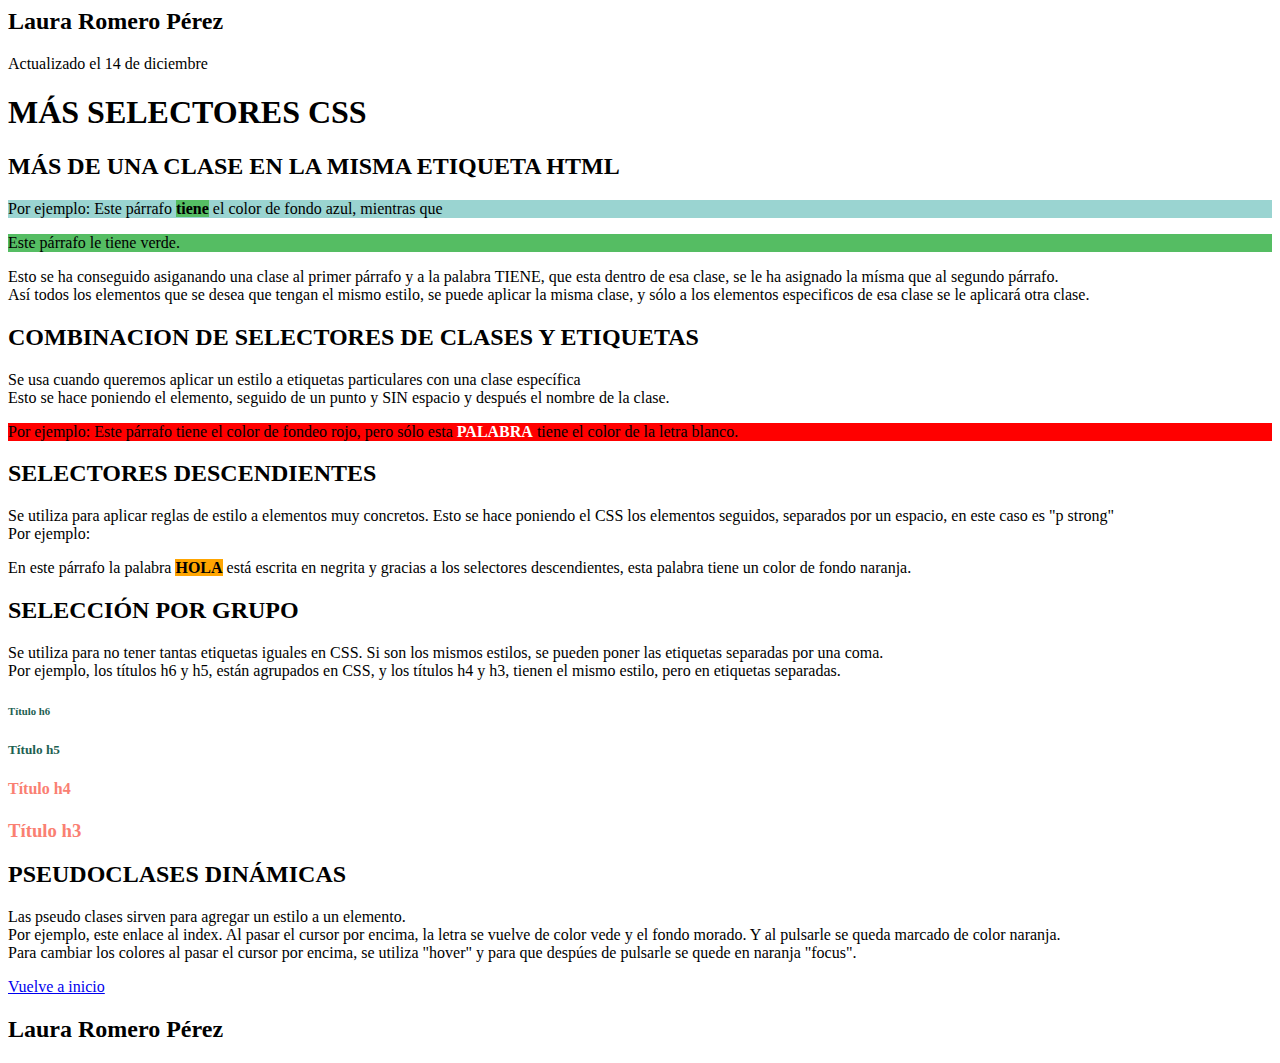
<file: selctores_css.html>
<!DOCTYPE HTML PUBLIC "-//W3C//DTD HTML 4.0 Transitional//EN">
<html>
	<head>
		<meta http-equiv="content-type" content="text/html; charset=utf-8"/>
		<title>Más selectores CSS Laura Romero</title>
		<style>
			.misma{
		  background-color:rgb(154, 212, 209)
			}
			.etiqueta{
		  background-color:rgb(85, 189, 99)
			}
			.rojo{
	      background-color:red
			}
			p.pocho{
          color:white
			}
			strong.pocho{
				color:white;
			}
			p strong{
		  background-color:orange;
			}
			h5, h6{
		  color:rgb(30, 97, 82)
			}
			h3{
		  color: salmon;
			}
			h4{
		  color: salmon;
			}
			a:hover { 
          background-color: rgb(209, 109, 209);
		  color: green
			}
			a:focus { 
		  color: rgb(238, 166, 10);
			}
		</style>
	</head>
	<body>
		<h2>Laura Romero Pérez</h2>
		<p>Actualizado el 14 de diciembre</p>
		<h1>MÁS SELECTORES CSS</h1>
		<h2>MÁS DE UNA CLASE EN LA MISMA ETIQUETA HTML</h2>
		<p class="misma">Por ejemplo: Este párrafo <strong class="etiqueta">tiene</strong> el color de fondo azul, mientras que</p>
		<p class="misma etiqueta">Este párrafo le tiene verde.</p>
		<p>Esto se ha conseguido asiganando una clase al primer párrafo y a la palabra TIENE, que esta dentro de esa clase, se le ha asignado la mísma que al segundo párrafo.<br>
		Así todos los elementos que se desea que tengan el mismo estilo, se puede aplicar la misma clase, y sólo a los elementos especificos de esa clase se le aplicará otra clase.</p>

		<h2>COMBINACION DE SELECTORES DE CLASES Y ETIQUETAS</h2>
		<p>Se usa cuando queremos aplicar un estilo a etiquetas particulares con una clase específica <br>Esto se hace poniendo el elemento, seguido de un punto y SIN espacio y después el nombre de la clase.</p>
		<p class="rojo">Por ejemplo: Este párrafo tiene el color de fondeo rojo, pero sólo esta <strong class="rojo pocho">PALABRA</strong> tiene el color de la letra blanco.</p>

		<h2>SELECTORES DESCENDIENTES</h2>
		<p>Se utiliza para aplicar reglas de estilo a elementos muy concretos. Esto se hace poniendo el CSS los elementos seguidos, separados por un espacio, en este caso es "p strong"<br> Por ejemplo:</p>
		<p>En este párrafo la palabra <strong>HOLA</strong> está escrita en negrita y gracias a los selectores descendientes, esta palabra tiene un color de fondo naranja. </p>

		<h2>SELECCIÓN POR GRUPO</h2>
		<p>Se utiliza para no tener tantas etiquetas iguales en CSS. Si son los mismos estilos, se pueden poner las etiquetas separadas por una coma.<br>Por ejemplo, los títulos h6 y h5, están agrupados en CSS, y los títulos h4 y h3, tienen el mismo estilo, pero en etiquetas separadas.</p>
		<h6>Título h6</h6>
		<h5>Título h5</h5>
		<h4>Título h4 </h4>
		<h3>Título h3</h3>

		<h2>PSEUDOCLASES DINÁMICAS</h2>
		<p>Las pseudo clases sirven para agregar un estilo a un elemento.<br>Por ejemplo, este enlace al index. Al pasar el cursor por encima, la letra se vuelve de color vede y el fondo morado. Y al pulsarle se queda marcado de color naranja.
		<br>Para cambiar los colores al pasar el cursor por encima, se utiliza "hover" y para que despúes de pulsarle se quede en naranja "focus".</p>
		<a href="index.html">Vuelve a inicio</a>
		
		<h2>Laura Romero Pérez</h2>
	</body>
</html>
</file>
<file: estilolauraromero.css>
strong{
  background-color: coral;
  color:white
}

h2{
  color:rgb(106, 64, 160)
}

h3{
  color:rgb(42, 173, 24)
}

p{
  color:brown
}

#dessubrayar{
  text-decoration:none;
}

a:hover { 
  background-color: rgb(37, 28, 173);
  color: white
}
</file>
